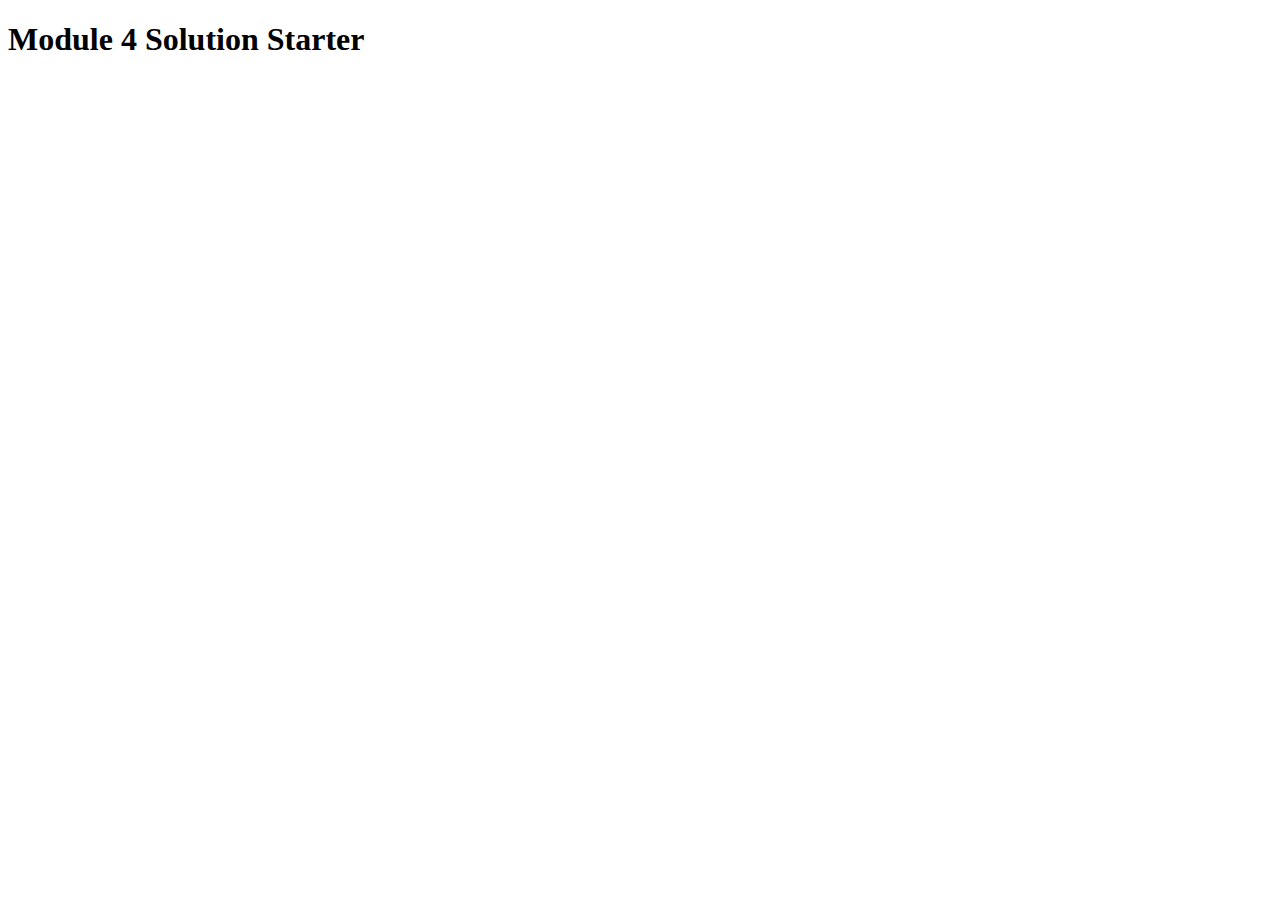
<file: module4sol/index.html>
<!DOCTYPE html>
<html>
<head>
  <meta charset="utf-8">
  <title>Module 4 Solution Starter</title>
  <script>
    const names = [];
  </script>
  <script src="SpeakHello.js"></script>
  <script src="SpeakGoodBye.js"></script>
  <script src="script.js"></script>
</head>
<body>
  <h1>Module 4 Solution Starter</h1>
</body>
</html>
</file>
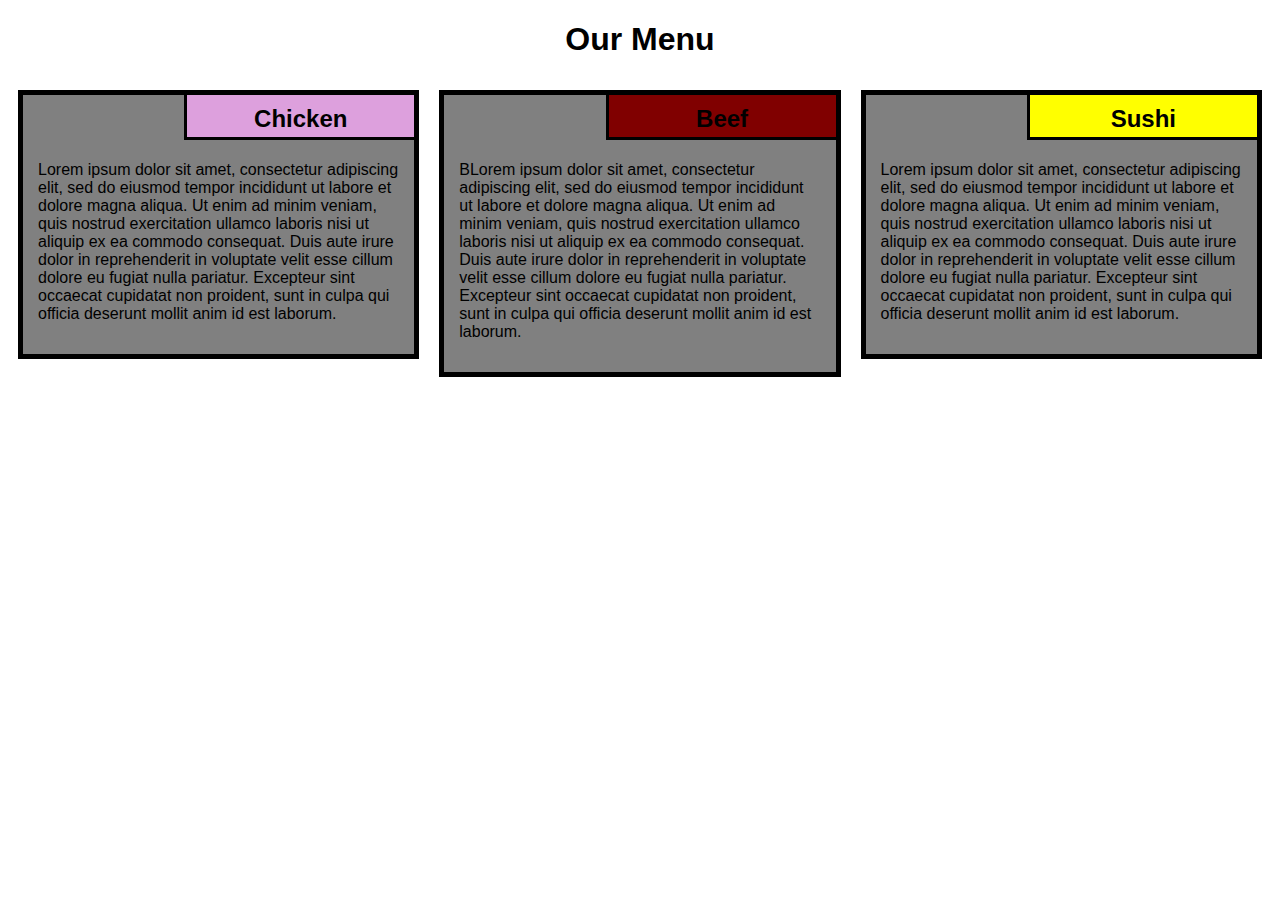
<file: site/index.html>
<!DOCTYPE html>
<html lang="en">

<head>
    <meta charset="utf-8">
    <meta name="viewport" content="width=device-width, initial-scale=1">
    <title>Our menu</title>
    <link rel="stylesheet" type="text/css" href="ccs/style.css">
</head>

<body>
    <h1>Our Menu</h1>
    <div class="row">
        <div class="col-lg-4 col-md-6 col-sm-12">
            <section class="chicken">
                <h2>Chicken</h2>
                <p>
                    Lorem ipsum dolor sit amet, consectetur adipiscing elit, sed do eiusmod 
                    tempor incididunt ut labore et dolore magna aliqua. Ut enim ad minim veniam,
                    quis nostrud exercitation ullamco laboris nisi ut aliquip ex ea commodo
                    consequat. Duis aute irure dolor in reprehenderit in voluptate velit esse 
                    cillum dolore eu fugiat nulla pariatur. Excepteur sint occaecat cupidatat 
                    non proident, sunt in culpa qui officia deserunt mollit anim id est laborum.
                </p>
            </section>
        </div>
        <div class="col-lg-4 col-md-6 col-sm-12">
            <section class="beef">
                <h2>Beef</h2>
                <p>
                    BLorem ipsum dolor sit amet, consectetur adipiscing elit, sed do eiusmod 
                    tempor incididunt ut labore et dolore magna aliqua. Ut enim ad minim veniam,
                    quis nostrud exercitation ullamco laboris nisi ut aliquip ex ea commodo
                    consequat. Duis aute irure dolor in reprehenderit in voluptate velit esse 
                    cillum dolore eu fugiat nulla pariatur. Excepteur sint occaecat cupidatat 
                    non proident, sunt in culpa qui officia deserunt mollit anim id est laborum.
                </p>
            </section>
        </div>
        <div class="col-lg-4 col-md-12 col-sm-12">
            <section class="sushi">
                <h2>Sushi</h2>
                <p>
                    Lorem ipsum dolor sit amet, consectetur adipiscing elit, sed do eiusmod 
                    tempor incididunt ut labore et dolore magna aliqua. Ut enim ad minim veniam,
                    quis nostrud exercitation ullamco laboris nisi ut aliquip ex ea commodo
                    consequat. Duis aute irure dolor in reprehenderit in voluptate velit esse 
                    cillum dolore eu fugiat nulla pariatur. Excepteur sint occaecat cupidatat 
                    non proident, sunt in culpa qui officia deserunt mollit anim id est laborum.
                </p>
            </section>
        </div>
    </div>
</body>

</html>
</file>
<file: site/ccs/style.css>
* {
  box-sizing: border-box;
  font-family: Helvetica;
}

body {
  background-color: white;
}

h1 {
  text-align: center;
  color: black;
}

section {
  border: 5px solid black;
  background-color: grey;
  margin: 10px;
}

section>h2 {
  float: right;
  border-bottom: 3px solid black;
  border-left: 3px solid black;
  margin: 0;
  width: 230px;
  text-align: center;
  font-size: 24px;
  height: 45px;
  padding-top: 10px;
}

section.chicken>h2 {
  background-color: plum;
}

section.beef>h2 {
  background-color: maroon;
}

section.sushi>h2 {
  color: black;
  background-color: yellow;
}

section>p {
  padding: 50px 15px 15px 15px;
}

.row {
  width: 100%;
}


/* desktop views */

@media (min-width: 992px) {
  .col-lg-1, .col-lg-2, .col-lg-3, .col-lg-4, .col-lg-5, .col-lg-6, .col-lg-7, .col-lg-8, .col-lg-9, .col-lg-10, .col-lg-11, .col-lg-12 {
      float: left;
  }
  .col-lg-1 {
      width: 8.33%;
  }
  .col-lg-2 {
      width: 16.66%;
  }
  .col-lg-3 {
      width: 25%;
  }
  .col-lg-4 {
      width: 33.33%;
  }
  .col-lg-5 {
      width: 41.66%;
  }
  .col-lg-6 {
      width: 50%;
  }
  .col-lg-7 {
      width: 58.33%;
  }
  .col-lg-8 {
      width: 66.66%;
  }
  .col-lg-9 {
      width: 74.99%;
  }
  .col-lg-10 {
      width: 83.33%;
  }
  .col-lg-11 {
      width: 91.66%;
  }
  .col-lg-12 {
      width: 100%;
  }
}


/* medium views */

@media (min-width: 768px) and (max-width: 991px) {
  .col-md-1, .col-md-2, .col-md-3, .col-md-4, .col-md-5, .col-md-6, .col-md-7, .col-md-8, .col-md-9, .col-md-10, .col-md-11, .col-md-12 {
      float: left;
  }
  .col-md-1 {
      width: 8.33%;
  }
  .col-md-2 {
      width: 16.66%;
  }
  .col-md-3 {
      width: 25%;
  }
  .col-md-4 {
      width: 33.33%;
  }
  .col-md-5 {
      width: 41.66%;
  }
  .col-md-6 {
      width: 50%;
  }
  .col-md-7 {
      width: 58.33%;
  }
  .col-md-8 {
      width: 66.66%;
  }
  .col-md-9 {
      width: 74.99%;
  }
  .col-md-10 {
      width: 83.33%;
  }
  .col-md-11 {
      width: 91.66%;
  }
  .col-md-12 {
      width: 100%;
  }
}


/* small viewes */

@media (max-width: 767px) {
  .col-sm-1, .col-sm-2, .col-sm-3, .col-sm-4, .col-sm-5, .col-sm-6, .col-sm-7, .col-sm-8, .col-sm-9, .col-sm-10, .col-sm-11, .col-sm-12 {
      float: left;
  }
  .col-sm-1 {
      width: 8.33%;
  }
  .col-sm-2 {
      width: 16.66%;
  }
  .col-sm-3 {
      width: 25%;
  }
  .col-sm-4 {
      width: 33.33%;
  }
  .col-sm-5 {
      width: 41.66%;
  }
  .col-sm-6 {
      width: 50%;
  }
  .col-sm-7 {
      width: 58.33%;
  }
  .col-sm-8 {
      width: 66.66%;
  }
  .col-sm-9 {
      width: 74.99%;
  }
  .col-sm-10 {
      width: 83.33%;
  }
  .col-sm-11 {
      width: 91.66%;
  }
  .col-sm-12 {
      width: 100%;
  }
}
</file>
